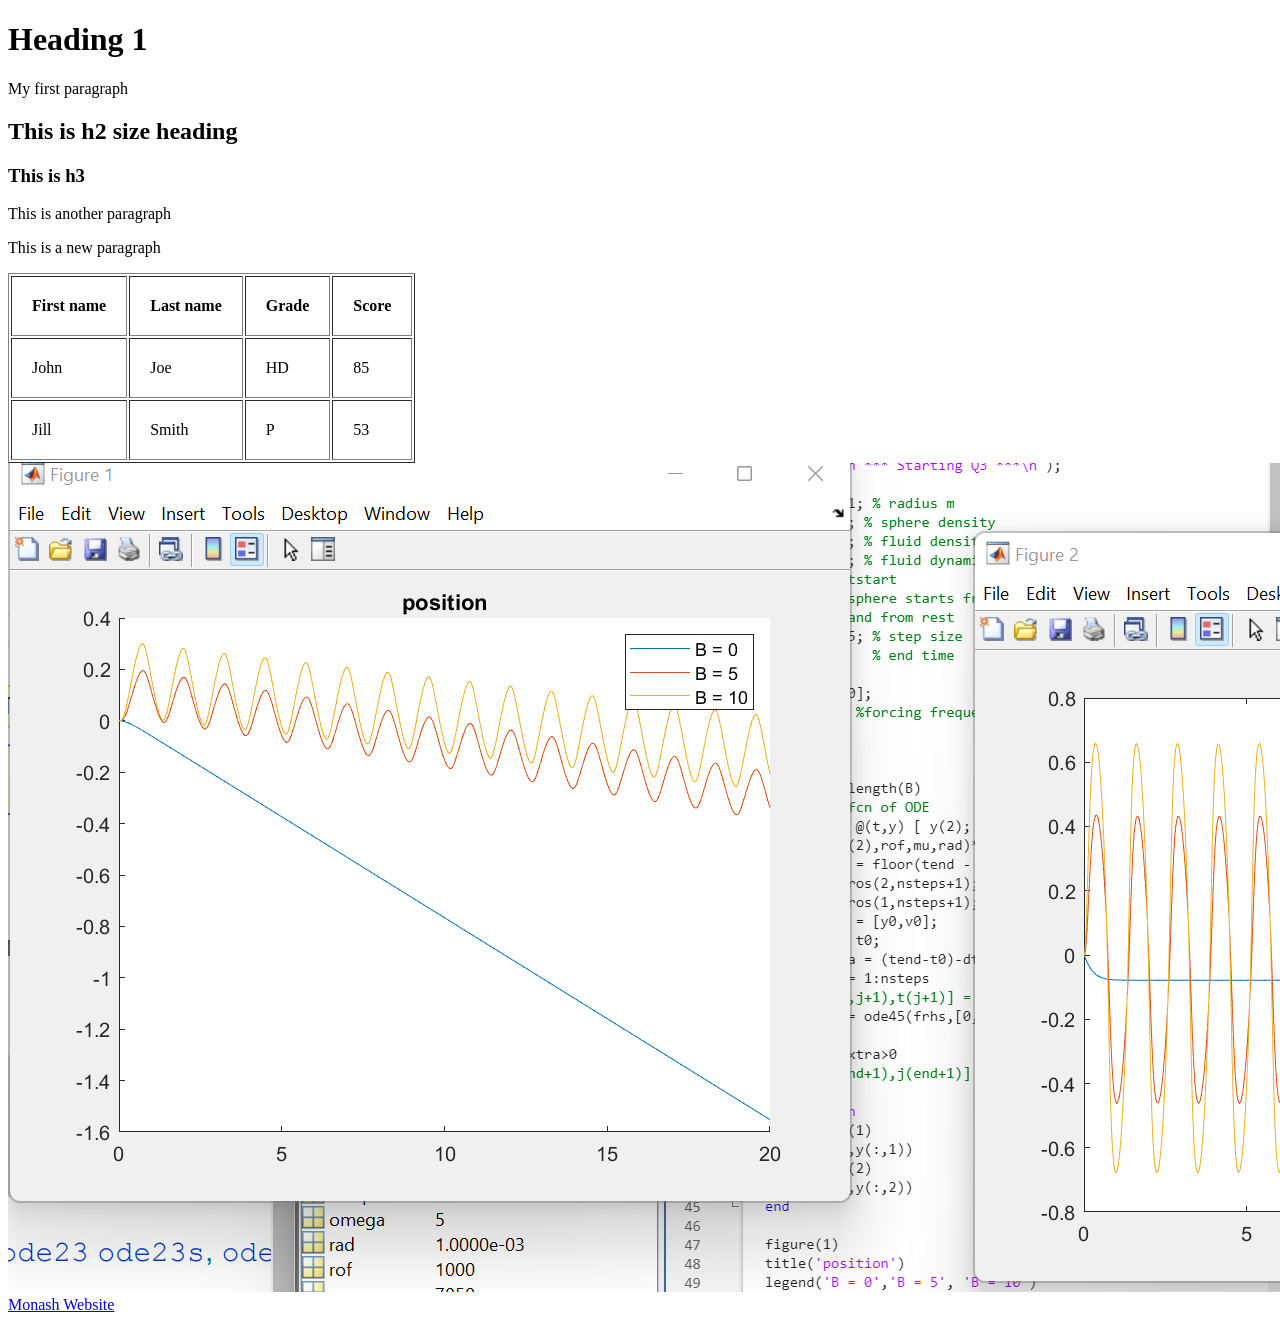
<file: studiow4/index.html>
<!DOCTYPE html>
<html lang="en">
<head>
    <meta charset="UTF-8">
    <meta http-equiv="X-UA-Compatible" content="IE=edge">
    <meta name="viewport" content="width=device-width, initial-scale=1.0">
    <title>HTML_TEST</title>
</head>
<body>

    <!--headings-->
    <div>
        <h1>Heading 1</h1>
        <p>My first paragraph</p>
        <h2>This is h2 size heading</h2>
    </div> 

    <div>
        <h3>This is h3</h3>
        <p>This is another paragraph</p>
    </div>

    <p> This is a new paragraph</p>

    <!--comment
    works multi line -->

    <!--table -->
    <table border="1" cellpadding="20%">
        <tr>
            <th>First name</th>
            <th>Last name</th>
            <th>Grade</th>
            <th>Score</th>
        </tr>
        <tr>
            <td>John</td>
            <td>Joe</td>
            <td>HD</td>
            <td>85</td>
        </tr>
        <tr>
            <td>Jill</td>
            <td>Smith</td>
            <td>P</td>
            <td>53</td>
        </tr>
    </table>

    <!--embedding images-->
    <img src="ode45.png"/>

    <!--creating hyperlinks-->
    <a href="https://www.monash.edu/ a">Monash Website</a>
</body>
</html>
</file>
